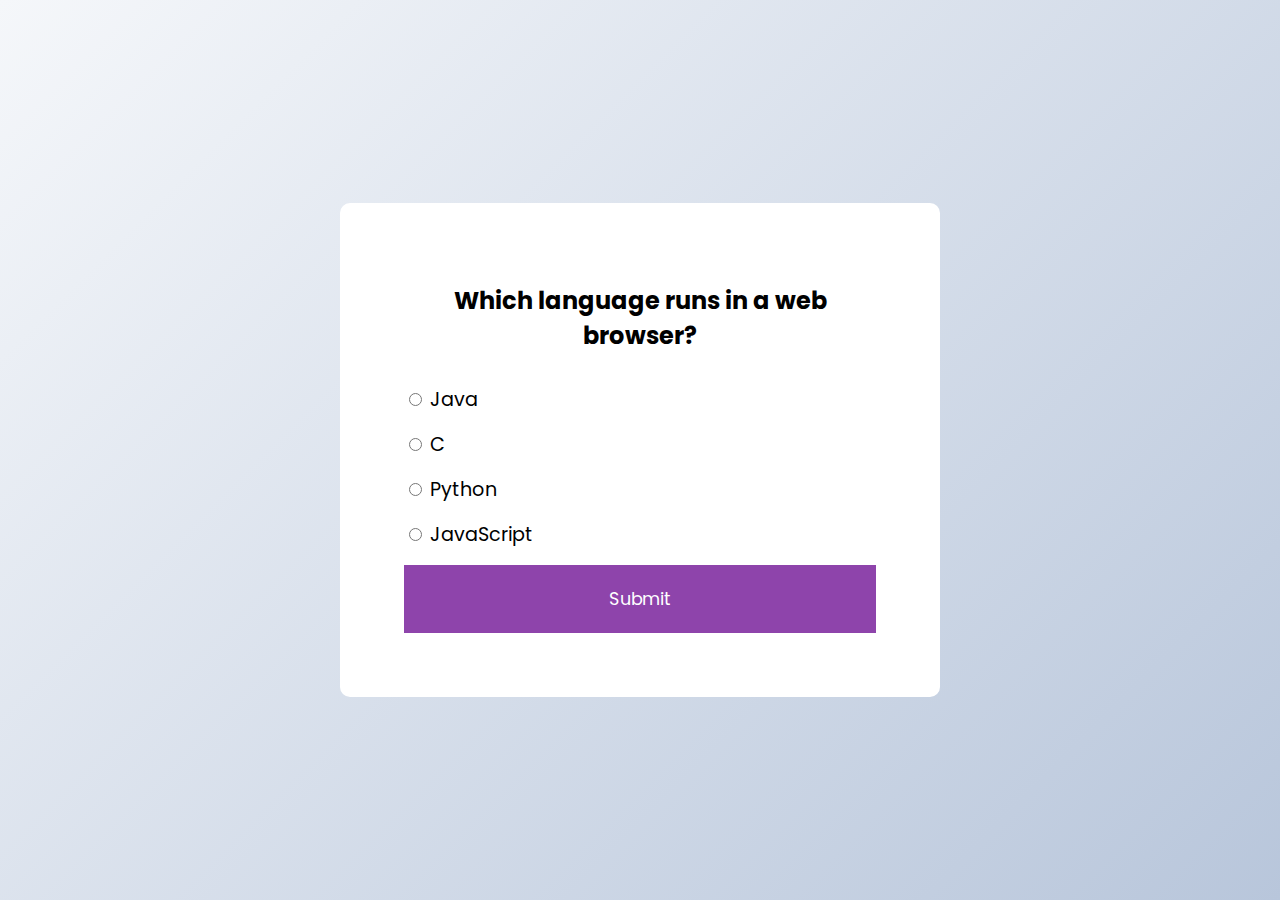
<file: index.html>
<!DOCTYPE html>
<html lang="en">
<head>
    <meta charset="UTF-8">
    <meta name="viewport" content="width=device-width, initial-scale=1.0">
    <title>Document</title>
    <link rel="stylesheet" href="style.css">
</head>
<body>
    <div class="container" id="quiz">
        <div class="header">
            <h2 id="question">Question text</h2>
            <ul>
                <li>
                    <input type="radio" name="answer" id="a" class="answer">
                    <label for="a" id="a_text">Question</label>
                </li>

                <li>
                    <input type="radio" name="answer" class="answer" id="b" >
                    <label for="b" id="b_text">Question</label>
                </li>

                <li>
                    <input type="radio" name="answer" id="c" class="answer">
                    <label for="c" id="c_text">Question</label>
                </li>

                <li>
                    <input type="radio" class="answer" name="answer" id="d">
                    <label for="d" id="d_text">Question</label>
                </li>
            </ul>
            <button id="submit">Submit</button>
        </div>
    </div>


    <!-- javascript part -->
    <script>
        const quizData = [
                {
                    question: "Which language runs in a web browser?",
                    a: "Java",
                    b: "C",
                    c: "Python",
                    d: "JavaScript",
                    correct: "d",
                },
                {
                    question: "What does CSS stand for?",
                    a: "Central Style Sheets",
                    b: "Cascading Style Sheets",
                    c: "Cascading Simple Sheets",
                    d: "Cars SUVs Sailboats",
                    correct: "b",
                },
                {
                    question: "What does HTML stand for?",
                    a: "Hypertext Markup Language",
                    b: "Hypertext Markdown Language",
                    c: "Hyperloop Machine Language",
                    d: "Helicopters Terminals Motorboats Lamborginis",
                    correct: "a",
                },
                {
                    question: "What year was JavaScript launched?",
                    a: "1996",
                    b: "1995",
                    c: "1994",
                    d: "none of the above",
                    correct: "b",
                },
                {
                     question:"How much h tag in Html?",
                    a:"6",
                    b:"8",
                    c:"4",
                    d:"non of this",
                    correct:"a",
                },
                {
                    question:"What year was Python launched?",
                    a:"1999",
                    b:"1991",
                    c:"1990",
                    d:"1989",
                    correct:"b",
                },
                {
                    question: "What does PIL stand for?",
                    a: "Python Image Leybari",
                    b: "Python Image Locator",
                    c: "Python Image Line",
                    d: "non of this",
                    correct: "a",
                },
                {
                    question:"What's man creat Python language?",
                    a:"Guido van rosume",
                    b:"albart",
                    c:"newtown",
                    d:"non of this",
                    correct:"a"
                }
          
            ];

            const quiz = document.getElementById('quiz')
            const answerEls = document.querySelectorAll('.answer')
            const questionEl = document.getElementById('question')
            const a_text = document.getElementById('a_text')
            const b_text = document.getElementById('b_text')
            const c_text = document.getElementById('c_text')
            const d_text = document.getElementById('d_text')
            const submitBtn = document.getElementById('submit')

            let currentQuiz = 0
            let score = 0

            loadQuiz()

            function loadQuiz() {
                deselectAnswers()

                const currentQuizData = quizData[currentQuiz]

                questionEl.innerText = currentQuizData.question
                a_text.innerText = currentQuizData.a
                b_text.innerText = currentQuizData.b
                c_text.innerText = currentQuizData.c
                d_text.innerText = currentQuizData.d
            }

            function deselectAnswers() {
                answerEls.forEach(answerEl => answerEl.checked = false)
            }

            function getSelected() {
                let answer

                answerEls.forEach(answerEl => {
                    if(answerEl.checked) {
                        answer = answerEl.id
                    }
                })

                return answer
            }

            submitBtn.addEventListener('click', () => {
                const answer = getSelected()
                
                if(answer) {
                    if(answer === quizData[currentQuiz].correct) {
                        score++
                    }

                    currentQuiz++

                    if(currentQuiz < quizData.length) {
                        loadQuiz()
                    } else {
                        quiz.innerHTML = `
                            <h2>You answered ${score}/${quizData.length} questions correctly</h2>

                            <button onclick="location.reload()">Reload</button>
                        `
                    }
                }
            })
    </script>

    
</body>
</html>
</file>
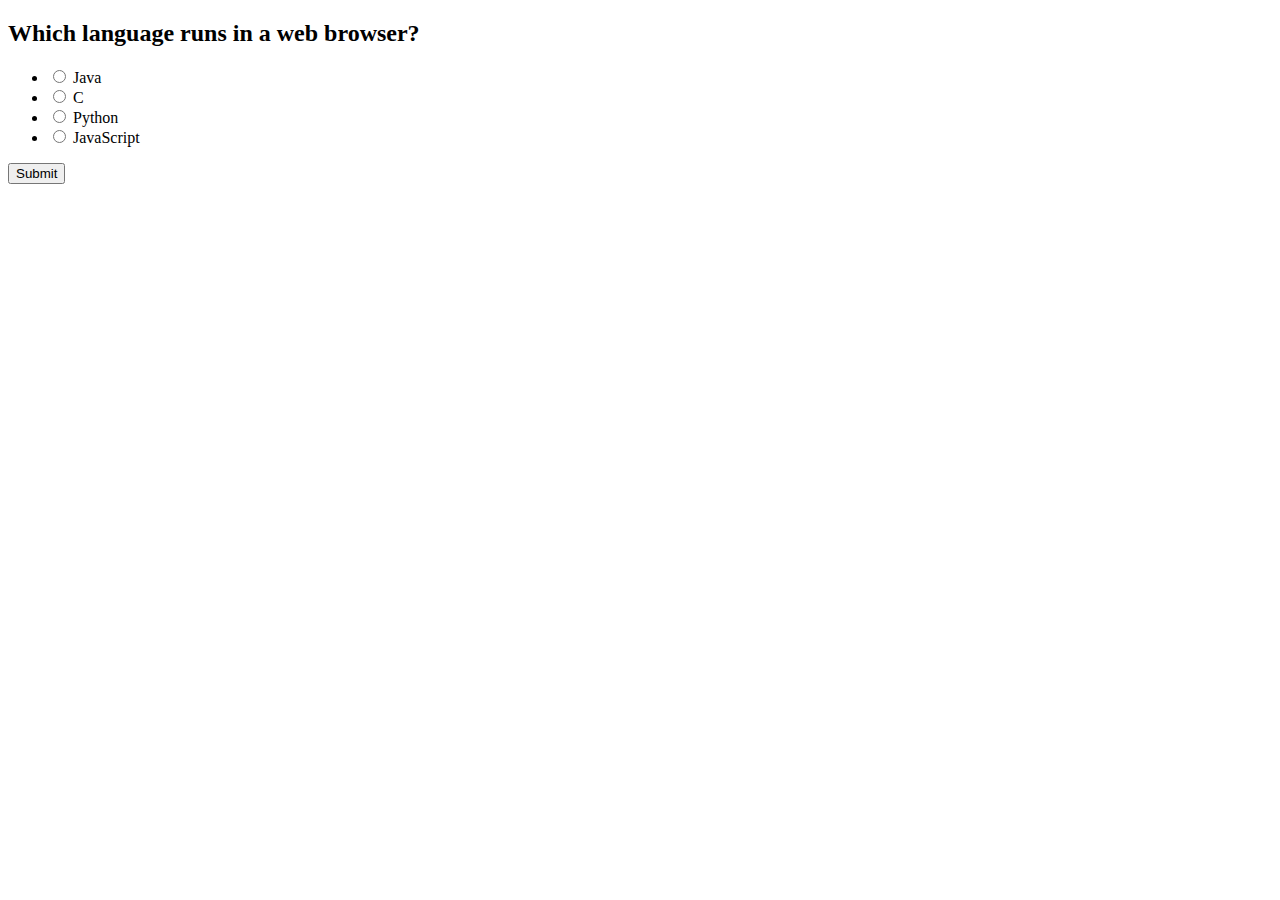
<file: quiz app.html>
<!DOCTYPE html>
<html lang="en">
<head>
    <meta charset="UTF-8">
    <meta name="viewport" content="width=device-width, initial-scale=1.0">
    <title>Document</title>
    <link rel="stylesheet" href="C:\Users\Nadim Mostofa\Desktop\Project\style16.css">
</head>
<body>
    <div class="container" id="quiz">
        <div class="header">
            <h2 id="question">Question text</h2>
            <ul>
                <li>
                    <input type="radio" name="answer" id="a" class="answer">
                    <label for="a" id="a_text">Question</label>
                </li>

                <li>
                    <input type="radio" name="answer" class="answer" id="b" >
                    <label for="b" id="b_text">Question</label>
                </li>

                <li>
                    <input type="radio" name="answer" id="c" class="answer">
                    <label for="c" id="c_text">Question</label>
                </li>

                <li>
                    <input type="radio" class="answer" name="answer" id="d">
                    <label for="d" id="d_text">Question</label>
                </li>
            </ul>
            <button id="submit">Submit</button>
        </div>
    </div>


    <!-- javascript part -->
    <script>
        const quizData = [
                {
                    question: "Which language runs in a web browser?",
                    a: "Java",
                    b: "C",
                    c: "Python",
                    d: "JavaScript",
                    correct: "d",
                },
                {
                    question: "What does CSS stand for?",
                    a: "Central Style Sheets",
                    b: "Cascading Style Sheets",
                    c: "Cascading Simple Sheets",
                    d: "Cars SUVs Sailboats",
                    correct: "b",
                },
                {
                    question: "What does HTML stand for?",
                    a: "Hypertext Markup Language",
                    b: "Hypertext Markdown Language",
                    c: "Hyperloop Machine Language",
                    d: "Helicopters Terminals Motorboats Lamborginis",
                    correct: "a",
                },
                {
                    question: "What year was JavaScript launched?",
                    a: "1996",
                    b: "1995",
                    c: "1994",
                    d: "none of the above",
                    correct: "b",
                },
                {
                     question:"How much h tag in Html?",
                    a:"6",
                    b:"8",
                    c:"4",
                    d:"non of this",
                    correct:"a",
                },
                {
                    question:"What year was Python launched?",
                    a:"1999",
                    b:"1991",
                    c:"1990",
                    d:"1989",
                    correct:"b",
                },
                {
                    question: "What does PIL stand for?",
                    a: "Python Image Leybari",
                    b: "Python Image Locator",
                    c: "Python Image Line",
                    d: "non of this",
                    correct: "a",
                },
                {
                    question:"What's man creat Python language?",
                    a:"Guido van rosume",
                    b:"albart",
                    c:"newtown",
                    d:"non of this",
                    correct:"a"
                }
          
            ];

            const quiz = document.getElementById('quiz')
            const answerEls = document.querySelectorAll('.answer')
            const questionEl = document.getElementById('question')
            const a_text = document.getElementById('a_text')
            const b_text = document.getElementById('b_text')
            const c_text = document.getElementById('c_text')
            const d_text = document.getElementById('d_text')
            const submitBtn = document.getElementById('submit')

            let currentQuiz = 0
            let score = 0

            loadQuiz()

            function loadQuiz() {
                deselectAnswers()

                const currentQuizData = quizData[currentQuiz]

                questionEl.innerText = currentQuizData.question
                a_text.innerText = currentQuizData.a
                b_text.innerText = currentQuizData.b
                c_text.innerText = currentQuizData.c
                d_text.innerText = currentQuizData.d
            }

            function deselectAnswers() {
                answerEls.forEach(answerEl => answerEl.checked = false)
            }

            function getSelected() {
                let answer

                answerEls.forEach(answerEl => {
                    if(answerEl.checked) {
                        answer = answerEl.id
                    }
                })

                return answer
            }

            submitBtn.addEventListener('click', () => {
                const answer = getSelected()
                
                if(answer) {
                    if(answer === quizData[currentQuiz].correct) {
                        score++
                    }

                    currentQuiz++

                    if(currentQuiz < quizData.length) {
                        loadQuiz()
                    } else {
                        quiz.innerHTML = `
                            <h2>You answered ${score}/${quizData.length} questions correctly</h2>

                            <button onclick="location.reload()">Reload</button>
                        `
                    }
                }
            })
    </script>

    
</body>
</html>
</file>
<file: style.css>
@import url('https://fonts.googleapis.com/css2?family=Poppins:wght@200;400&display=swap');

* {
  box-sizing: border-box;
}

body{
    background-color: #b8c6db;
    background-image: linear-gradient(315deg, #b8c6db 0%, #f5f7fa 100%);
    font-family: 'Poppins',sans-serif;
    display: flex;
    align-items: center;
    justify-content: center;
    height: 100vh;
    overflow: hidden;
    margin: 0;
}

.container{
    background-color: #fff;
    border-radius: 10px;
    box-shadow: 0 0 10px 2px rgba(100,100,100, 0.1,);
    width: 600px;
    overflow: hidden;
}
.header{
    padding: 4rem;
}
h2{
    padding: 1rem;
    text-align: center;
    margin: 0;
}
ul{
    list-style: none;
    padding: 0;
}

ul li{
    font-size: 1.2rem;
    margin: 1rem 0;
}

ul li label{
    cursor: pointer;
}

button{
    background-color: #8e44ab;
    color: #fff;
    border: none;
    display: block;
    width: 100%;
    cursor: pointer;
    font-size: 1.1rem;
    font-family: inherit;
    padding: 1.3rem;
}

button:hover{
    background-color: #732d91;
}

button:focus{
    outline: none;
    background-color: #5e3370;
}
</file>
